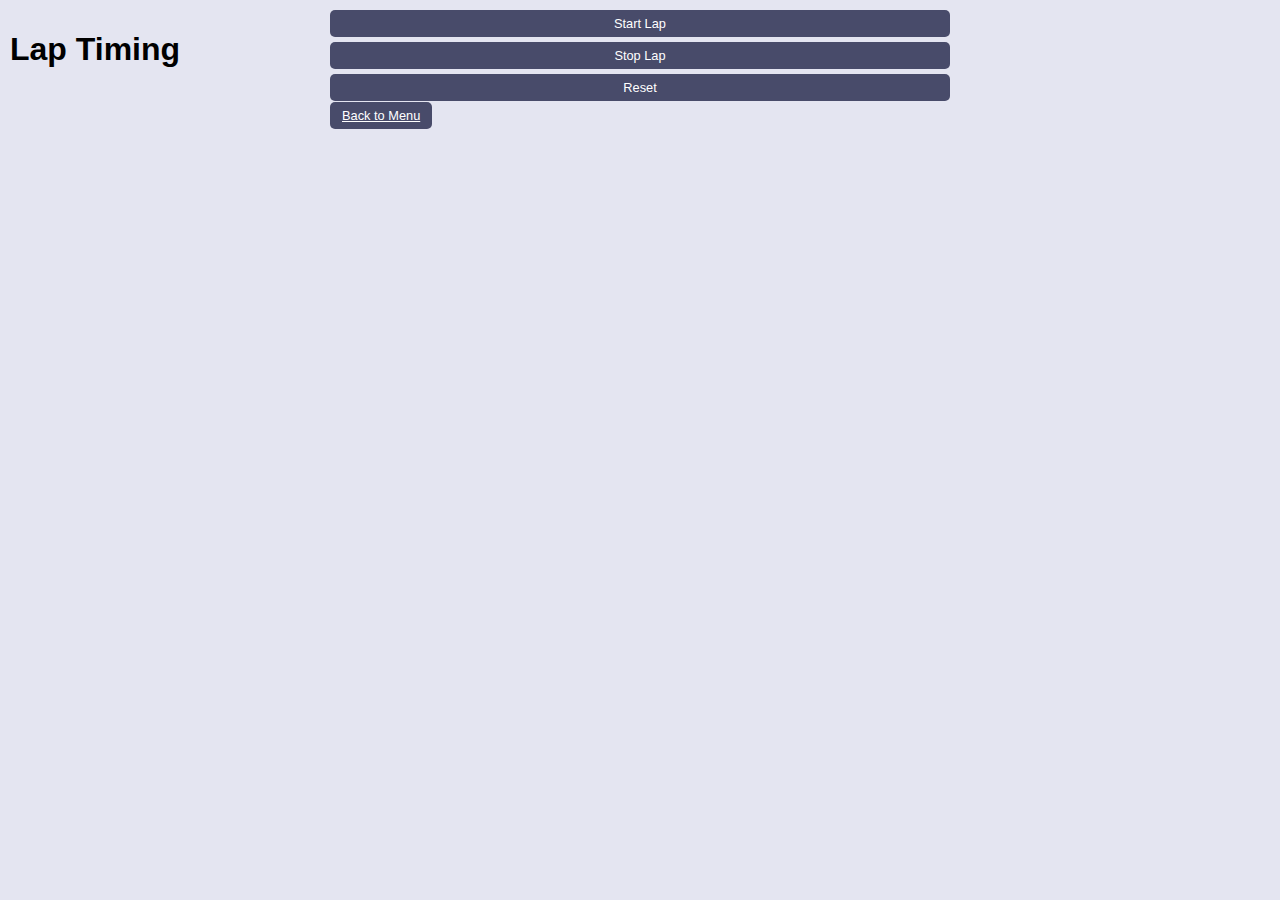
<file: lap_timing.html>
<!DOCTYPE html>
<html lang="en">
<head>
    <meta charset="UTF-8">
    <meta name="viewport" content="width=device-width, initial-scale=1.0">
    <title>Lap Timing - Greenpower</title>
    <link rel="stylesheet" href="styles.css">
    <script src="lap_timing.js"></script>
</head>
<body>
    <div class="container">
        <h1>Lap Timing</h1>
        <div id="lapTiming">
            <div class="lap-controls">
                <button class="btn" onclick="startLap()">Start Lap</button>
                <button class="btn" onclick="stopLap()">Stop Lap</button>
                <button class="btn" onclick="resetLap()">Reset</button>
            </div>
            <div id="lapTimes" class="lap-times"></div>
            <a href="index.html" class="btn">Back to Menu</a>
        </div>
    </div>
</body>
</html>
</file>
<file: styles.css>
:root {
    /* Light Mode Variables */
    --background-color: #e4e5f1;
    --text-color: #000000; /* Light mode text color */
    --tile-background-color: #d2d3db;
    --tile-border-color: #cccccc;
    --button-background-color: #484B6A;
    --button-hover-color: #565a80;
    --debug-background-color: #d83c49;
    --debug-text-color: #721c24;
    --chart-line-color-1: #007bff;
    --chart-fill-color-1: rgba(0, 123, 255, 0.2);
    --chart-line-color-2: #dc3545;
    --chart-fill-color-2: rgba(220, 53, 69, 0.2);
    --scrollbar-bg-color: #e4e5f1;
    --scrollbar-thumb-color: #484B6A; /* Match scrollbar thumb to button color */
    --scrollbar-thumb-hover-color: #565a80; /* Match hover color to button hover */
    --scrollbar-thumb-debug-color: #721c24; /* Red for debug */
    --scrollbar-thumb-debug-hover-color: #a94442; /* Darker red for hover */
}

body, html {
    margin: 0;
    padding: 0;
    height: 100%;
    width: 100%;
    font-family: 'Arial', sans-serif;
    background-color: var(--background-color); /* Background color */
    color: var(--text-color); /* Text color */
    box-sizing: border-box;
}

.container {
    display: grid;
    grid-template-columns: 1fr 2fr 1fr;
    grid-template-rows: repeat(3, 1fr);
    gap: 10px;
    height: 100vh;
    padding: 10px;
    box-sizing: border-box;
}

.tile {
    background-color: var(--tile-background-color); /* Tile background color */
    border: 2px solid var(--tile-border-color); /* Tile border color */
    border-radius: 10px;
    padding: 10px;
    box-sizing: border-box;
    display: flex;
    flex-direction: column;
    justify-content: space-between;
    color: var(--text-color); /* Text color inside tiles */
}

#history {
    grid-row: 1 / 4;
    grid-column: 1 / 2;
    overflow-y: auto; /* Scrollbar for history section */
}

/* Custom Scrollbar Styles for History */
#history::-webkit-scrollbar {
    width: 8px;
}

#history::-webkit-scrollbar-track {
    background: var(--scrollbar-bg-color);
    border-radius: 10px;
}

#history::-webkit-scrollbar-thumb {
    background-color: var(--scrollbar-thumb-color);
    border-radius: 10px;
    height: 50%; /* Shortened scrollbar thumb height */
    margin: 30% 0; /* Added margin to make scrollbar thumb visually shorter */
}

#history::-webkit-scrollbar-thumb:hover {
    background-color: var(--scrollbar-thumb-hover-color);
}

#lapButtonsContainer {
    display: flex;
    flex-direction: column;
    gap: 5px;
}

#lapButtonsContainer button {
    width: 100%; /* Ensure each lap button takes up the full width */
    text-align: left;
    margin: 0;
}

#debug {
    grid-row: 3 / 4;
    grid-column: 3 / 4;
    background-color: var(--debug-background-color); /* Debug background color */
    border-color: var(--debug-text-color); /* Debug border color */
    color: var(--debug-text-color); /* Debug text color */
    display: flex;
    flex-direction: column;
    justify-content: space-between;
    overflow: hidden; /* Prevents the outer tile from scrolling */
}

#debugLog {
    flex-grow: 1;
    padding: 10px;
    background-color: #d2d3db;
    border-radius: 5px;
    color: var(--debug-text-color);
    overflow-y: auto; /* Scrollbar for the inner debug log */
}

/* Custom Scrollbar Styles for Debug Log */
#debugLog::-webkit-scrollbar {
    width: 8px;
}

#debugLog::-webkit-scrollbar-track {
    background: var(--scrollbar-bg-color);
    border-radius: 10px;
}

#debugLog::-webkit-scrollbar-thumb {
    background-color: var(--scrollbar-thumb-debug-color); /* Red for debug */
    border-radius: 10px;
    height: 80%; /* Increased height for debug scrollbar thumb */
}

#debugLog::-webkit-scrollbar-thumb:hover {
    background-color: var(--scrollbar-thumb-debug-hover-color); /* Darker red for hover */
}

#liveDashboard {
    grid-row: 1 / 4;
    grid-column: 2 / 3;
    display: flex;
    flex-direction: column;
    overflow: hidden;
}

.chart-container {
    flex-grow: 1;
    display: flex;
    justify-content: center;
    align-items: center;
    overflow: hidden;
    position: relative;
    color: var(--text-color); /* Text color within the chart container */
}

canvas {
    width: 100% !important;
    height: 100% !important;
}

#liveData {
    grid-row: 1 / 2;
    grid-column: 3 / 4;
    display: flex;
    align-items: stretch; /* Ensure the tile stretches properly */
    justify-content: center;
    flex-direction: column;
}

.live-data-grid {
    display: grid;
    grid-template-columns: repeat(auto-fit, minmax(70px, 1fr));
    grid-template-rows: auto;
    gap: 5px;
    width: 100%;
    height: 100%; /* Ensure the grid fills the tile */
    padding: 5px;
    box-sizing: border-box;
}

.live-data-item {
    background-color: #f0f4ff;
    border-radius: 8px;
    text-align: center;
    padding: 5px;
    box-shadow: 0 1px 3px rgba(0, 0, 0, 0.1);
    display: flex;
    flex-direction: column;
    justify-content: center;
    align-items: center;
    font-size: 0.8em; /* Reduce font size to fit more content */
}

.live-data-item i {
    font-size: 1em; /* Smaller icon to fit */
    color: var(--button-background-color);
}

.live-data-item span {
    display: block;
    font-size: 0.9em;
    margin-top: 3px;
    font-weight: bold;
    color: var(--text-color);
}

.live-data-item p {
    margin: 0;
    font-size: 0.7em;
    color: var(--text-color);
}

#controlPanel {
    grid-row: 2 / 3;
    grid-column: 3 / 4;
    height: auto; /* Allow the panel to adjust height */
    padding: 5px; /* Reduce padding */
    display: flex;
    flex-direction: column;
    justify-content: center;
    align-items: stretch; /* Make buttons stretch across the panel */
}

.btn {
    padding: 6px 12px; /* Smaller button size */
    font-size: 0.8em;
    background-color: var(--button-background-color); /* Button background color */
    color: white;
    border: none;
    border-radius: 5px;
    cursor: pointer;
    margin-bottom: 5px;
    transition: background-color 0.3s;
    width: 100%; /* Make buttons wide */
}

.btn:hover {
    background-color: var(--button-hover-color); /* Button hover color */
}

#spoofData {
    margin-top: 5px;
    cursor: pointer;
}

h2 {
    margin: 0 0 5px 0;
    font-size: 1.2em;
    color: var(--text-color);
}

ul {
    list-style-type: none;
    padding: 0;
    margin: 0;
}

/* Responsive adjustments */
@media (max-width: 768px) {
    .container {
        grid-template-columns: 1fr;
        grid-template-rows: auto;
    }

    #liveData,
    #controlPanel,
    #debug {
        grid-column: span 1;
        grid-row: auto;
    }

    #liveDashboard {
        grid-row: auto;
        grid-column: span 1;
    }

    #debug {
        grid-column: span 1;
        margin-left: 0;
        margin-right: 0;
        max-height: none; /* Allow full height for small screens */
    }
}
</file>
